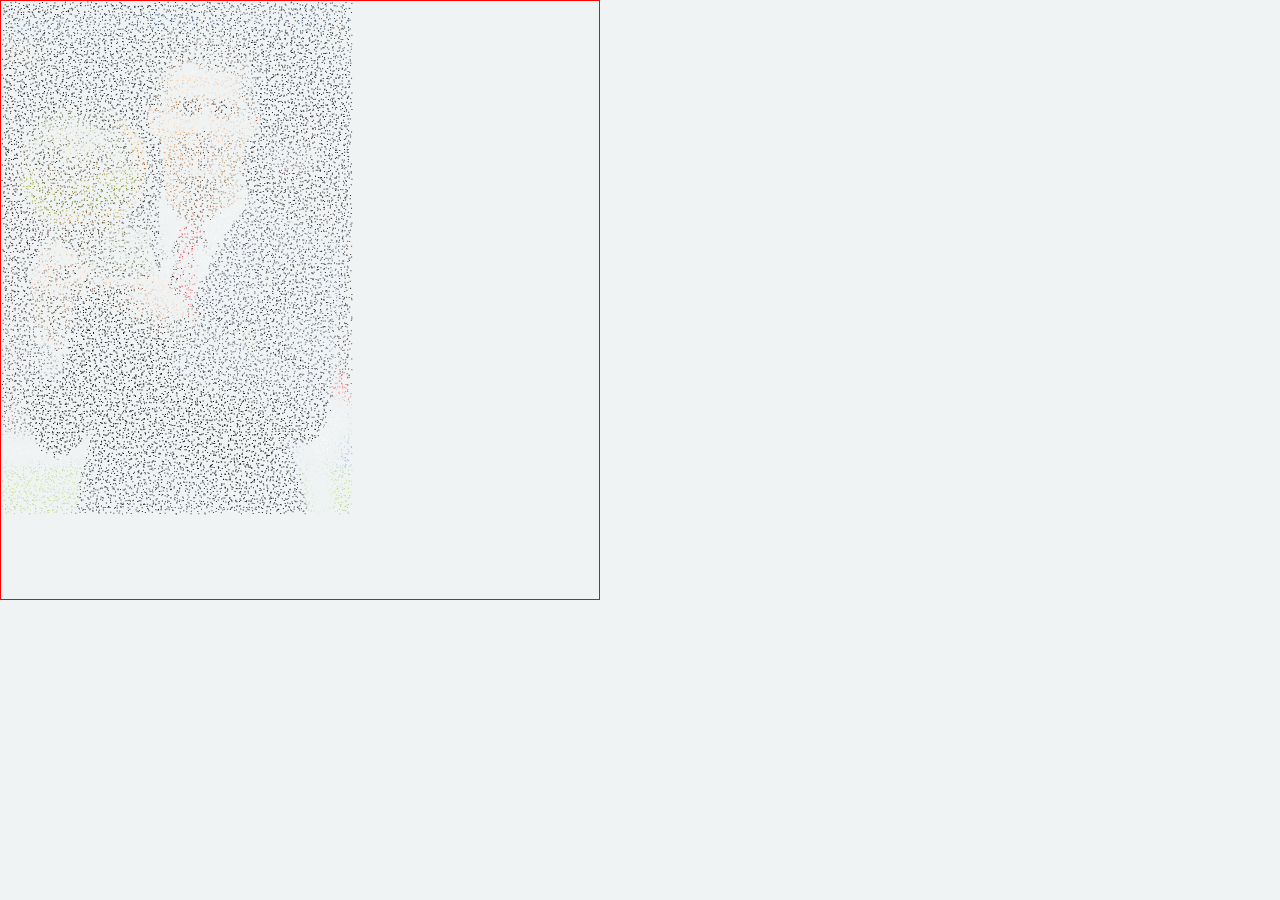
<file: example/atom/index.html>
<!DOCTYPE html>
<html lang="en">
<head>
	<meta charset="UTF-8">
	<title>Document</title>
	<link rel="stylesheet" href="./index.css">

</head>
<body>
	<div id="animationMap" class="animation-map"></div>

<script src="../../lib/tools/Util.js"></script>
<script src="../../lib/tools/CanvasUtil.js"></script>
<script src="../../lib/AnimationMap.js"></script>
<script src="../../lib/Layer.js"></script>
<script src="../../lib/prdLayers/AtomLayer.js"></script>
<script src="./index.js"></script>
</body>
</html>
</file>
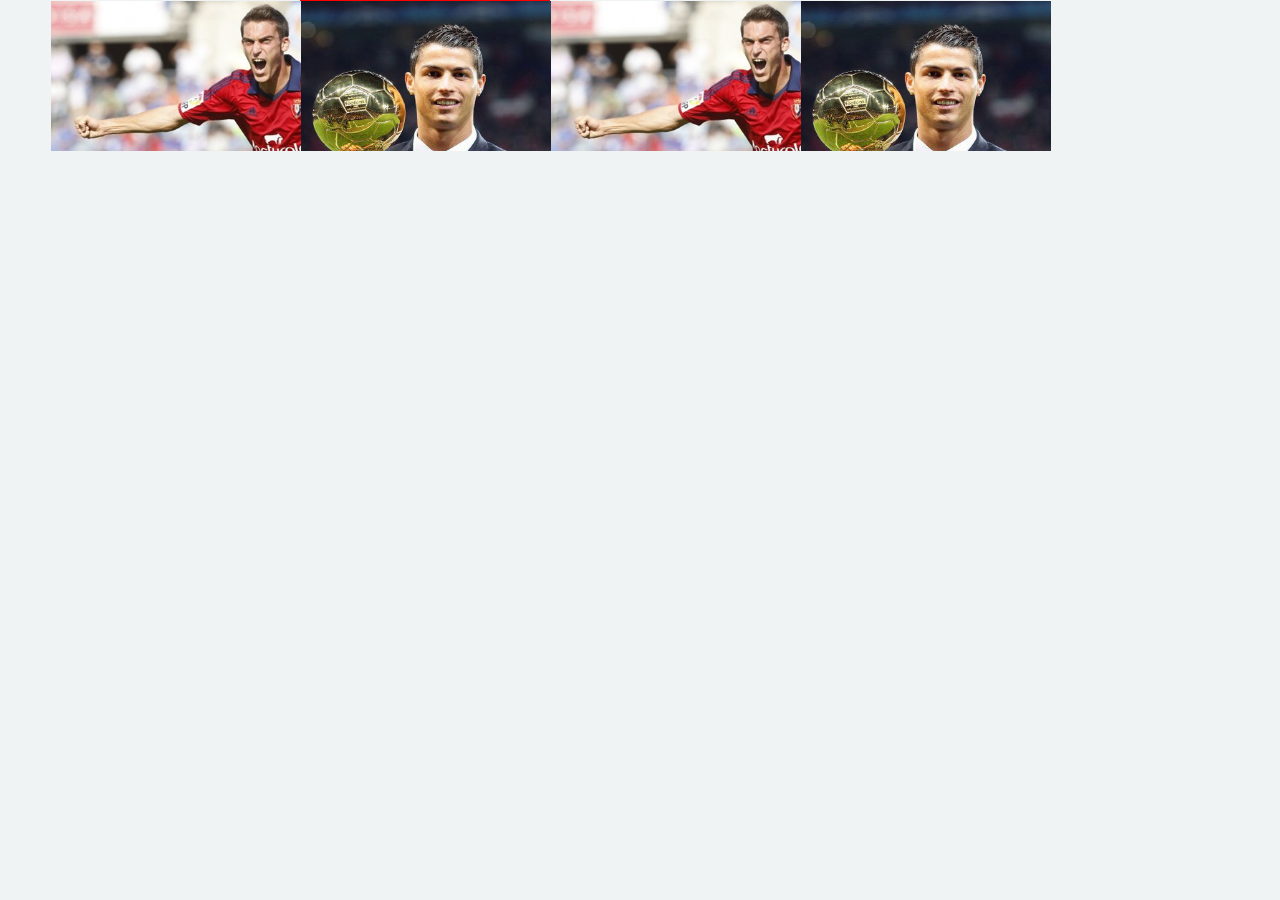
<file: example/carousel/index.html>
<!DOCTYPE html>
<html lang="en">
<head>
	<meta charset="UTF-8">
	<title>Document</title>
	<link rel="stylesheet" href="./index.css">

</head>
<body>
	<div id="animationMap" class="animation-map"></div>

<script src="../../lib/tools/Util.js"></script>
<script src="../../lib/tools/CanvasUtil.js"></script>
<script src="../../lib/AnimationMap.js"></script>
<script src="../../lib/Layer.js"></script>
<script src="../../lib/prdLayers/CarouselLayer.js"></script>
<script src="./index.js"></script>
</body>
</html>
</file>
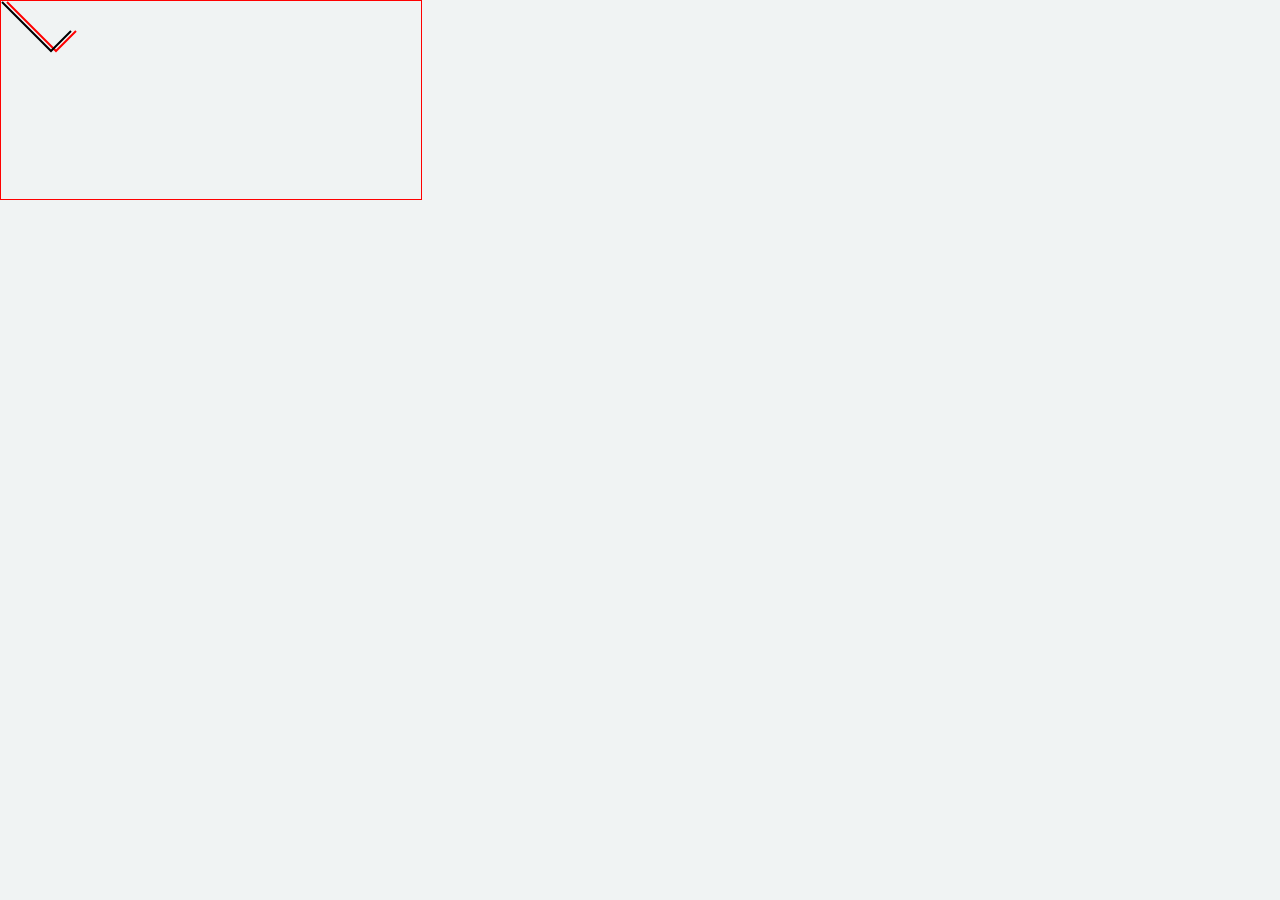
<file: example/line/index.html>
<!DOCTYPE html>
<html lang="en" data-dpr='2' style="font-size: 100px;">
<head>
	<meta charset="UTF-8">
	<meta name="viewport" content="initial-scale=0.5, maximum-scale=0.5, minimum-scale=0.5, user-scalable=no">
	<title>Document</title>
	<link rel="stylesheet" href="./index.css">

</head>
<body>
	<div id="animationMap" class="animation-map"></div>

<script src="../../lib/tools/Util.js"></script>
<script src="../../lib/tools/CanvasUtil.js"></script>
<script src="../../lib/AnimationMap.js"></script>
<script src="../../lib/Layer.js"></script>
<script src="../../lib/comLayers/COMLineLayer.js"></script>
<script src="./index.js"></script>
</body>
</html>
</file>
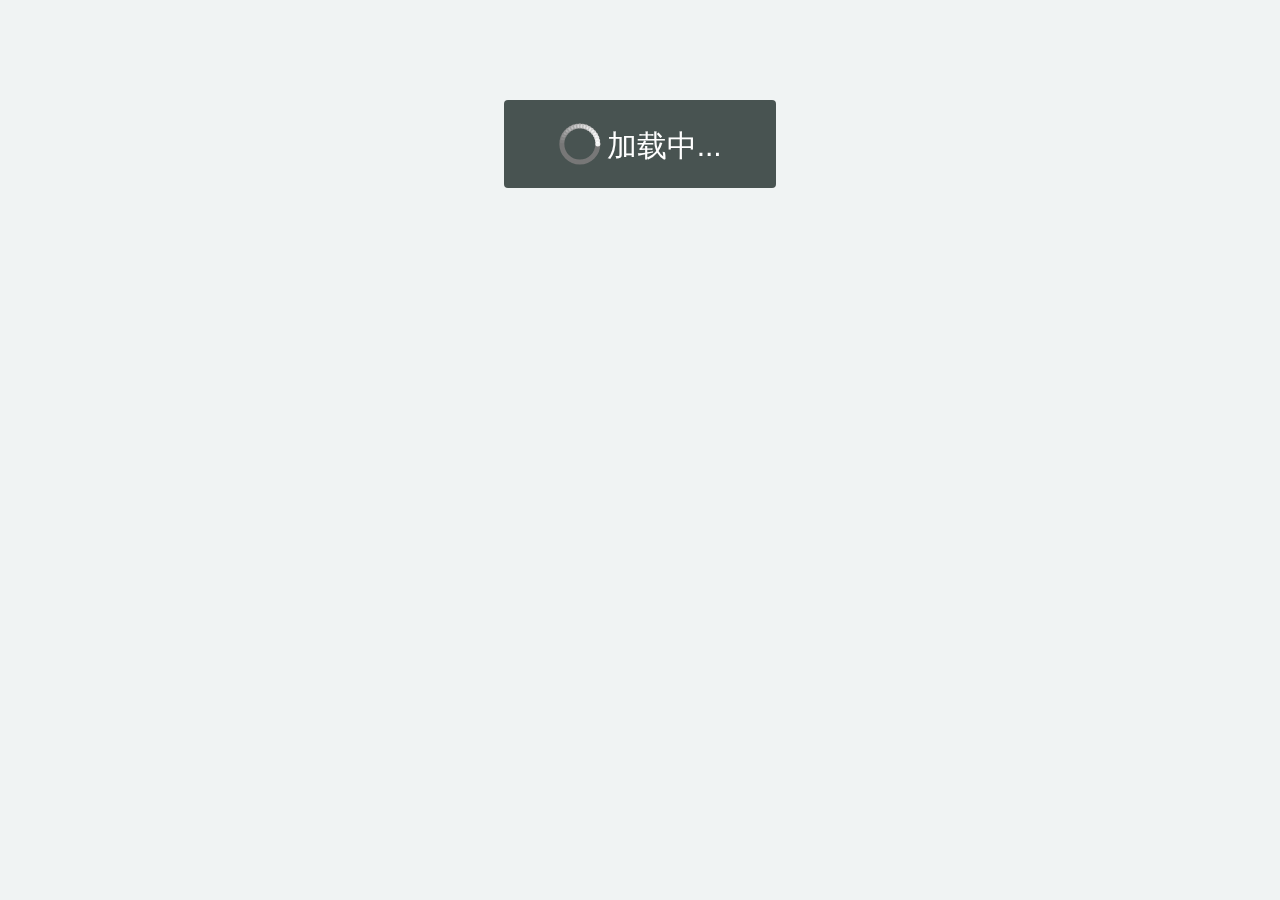
<file: example/loading/index.html>
<!DOCTYPE html>
<html lang="en" data-dpr='2' style="font-size: 100px;">
<head>
	<meta charset="UTF-8">
	<meta name="viewport" content="initial-scale=0.5, maximum-scale=0.5, minimum-scale=0.5, user-scalable=no">
	<title>Document</title>
	<link rel="stylesheet" href="./index.css">

</head>
<body>
	<div id="animationMap" class="animation-map"></div>

<script src="../../lib/tools/Util.js"></script>
<script src="../../lib/tools/CanvasUtil.js"></script>
<script src="../../lib/AnimationMap.js"></script>
<script src="../../lib/Layer.js"></script>
<script src="../../lib/comLayers/COMLoadingLayer.js"></script>
<script src="../../lib/comLayers/COMTextLayer.js"></script>
<script src="../../lib/prdLayers/LoadingLayer.js"></script>
<script src="./index.js"></script>
</body>
</html>
</file>
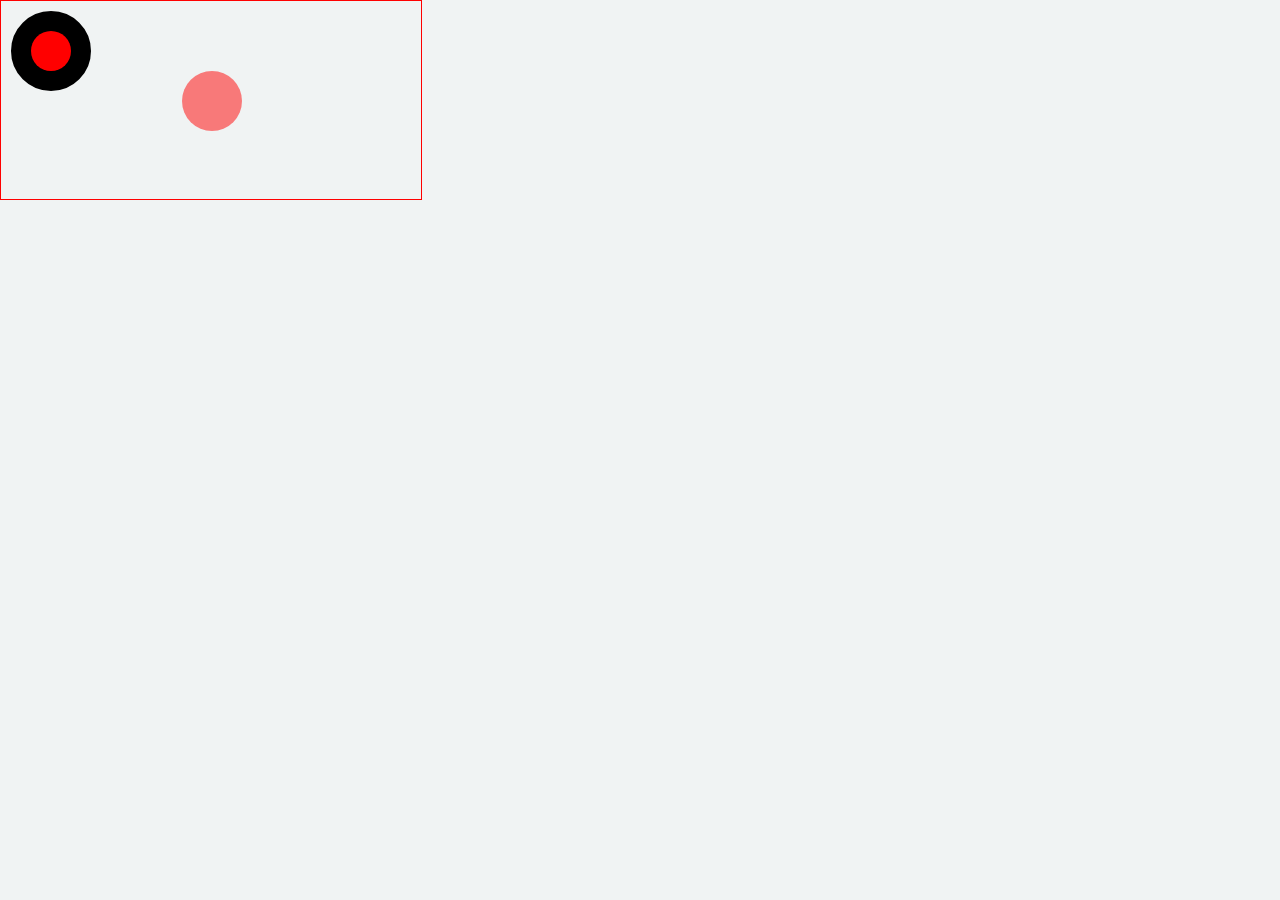
<file: example/point/index.html>
<!DOCTYPE html>
<html lang="en" data-dpr='2' style="font-size: 100px;">
<head>
	<meta charset="UTF-8">
	<meta name="viewport" content="initial-scale=0.5, maximum-scale=0.5, minimum-scale=0.5, user-scalable=no">
	<title>Document</title>
	<link rel="stylesheet" href="./index.css">

</head>
<body>
	<div id="animationMap" class="animation-map"></div>

<script src="../../lib/tools/Util.js"></script>
<script src="../../lib/tools/CanvasUtil.js"></script>
<script src="../../lib/AnimationMap.js"></script>
<script src="../../lib/Layer.js"></script>
<script src="../../lib/comLayers/COMPointLayer.js"></script>
<script src="./index.js"></script>
</body>
</html>
</file>
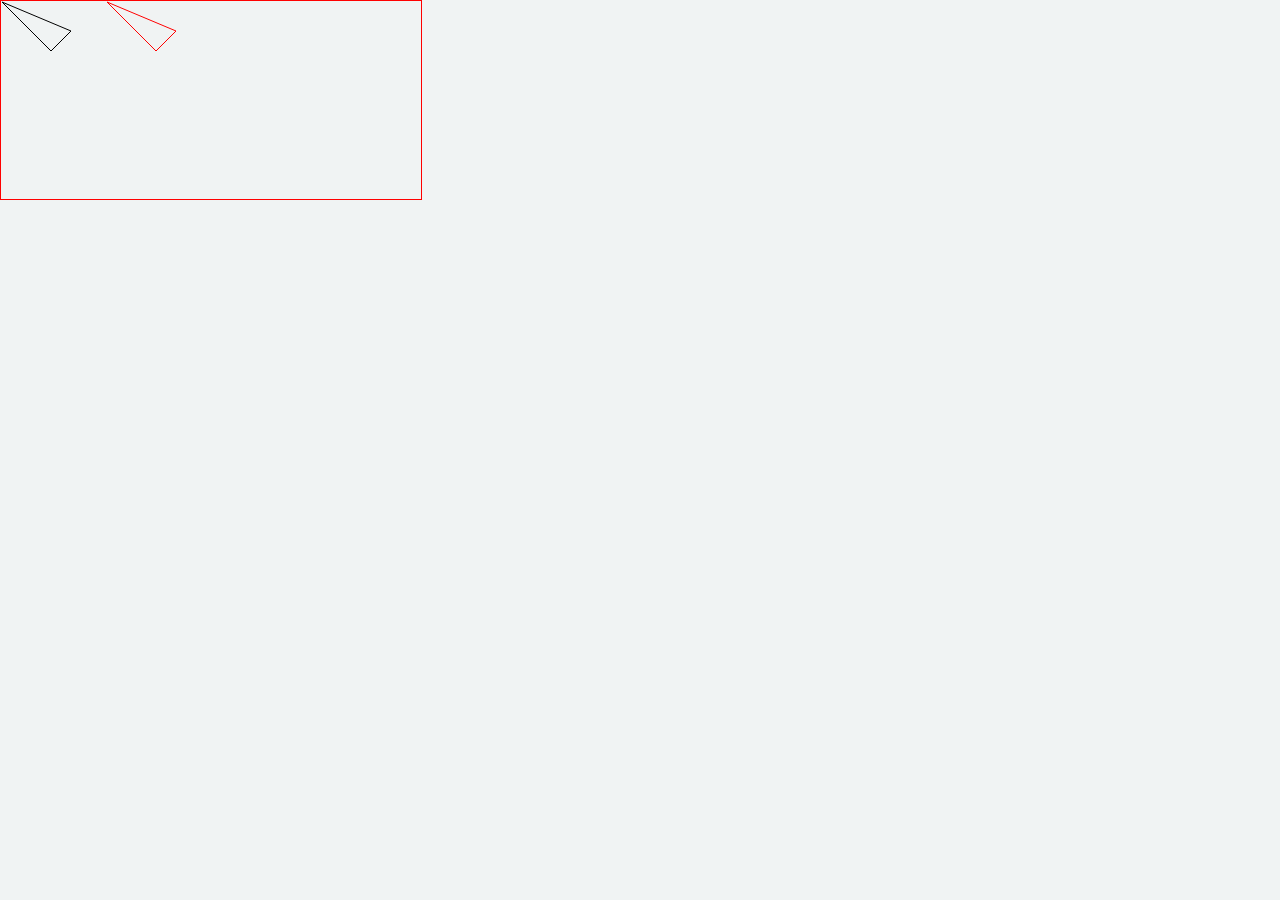
<file: example/polygon/index.html>
<!DOCTYPE html>
<html lang="en" data-dpr='2' style="font-size: 100px;">
<head>
	<meta charset="UTF-8">
	<meta name="viewport" content="initial-scale=0.5, maximum-scale=0.5, minimum-scale=0.5, user-scalable=no">
	<title>Document</title>
	<link rel="stylesheet" href="./index.css">

</head>
<body>
	<div id="animationMap" class="animation-map"></div>

<script src="../../lib/tools/Util.js"></script>
<script src="../../lib/tools/CanvasUtil.js"></script>
<script src="../../lib/AnimationMap.js"></script>
<script src="../../lib/Layer.js"></script>
<script src="../../lib/comLayers/COMPolygonLayer.js"></script>
<script src="./index.js"></script>
</body>
</html>
</file>
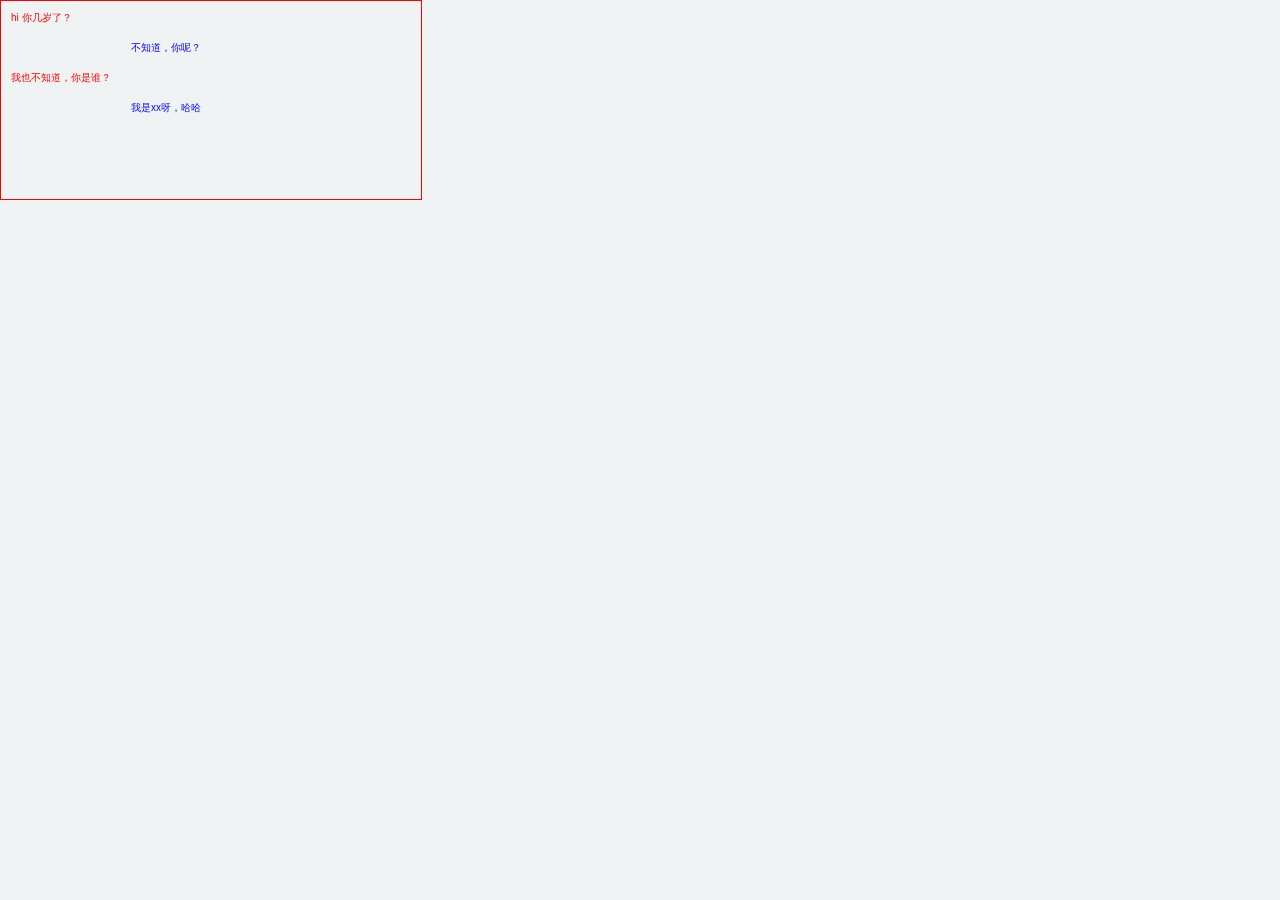
<file: example/text/index.html>
<!DOCTYPE html>
<html lang="en">
<head>
	<meta charset="UTF-8">
	<title>Document</title>
	<link rel="stylesheet" href="./index.css">

</head>
<body>
	<div id="animationMap" class="animation-map"></div>

<script src="../../lib/tools/Util.js"></script>
<script src="../../lib/tools/CanvasUtil.js"></script>
<script src="../../lib/AnimationMap.js"></script>
<script src="../../lib/Layer.js"></script>
<script src="../../lib/comLayers/COMTextLayer.js"></script>
<script src="./index.js"></script>
</body>
</html>
</file>
<file: example/atom/index.css>
* {
	margin: 0;
	padding: 0;
	box-sizing: border-box;
	-webkit-user-select: none;  /* Chrome all / Safari all */
    -moz-user-select: none;     /* Firefox all */
    -ms-user-select: none;      /* IE 10+ */
}
body {
	background-color: #f0f3f3;
	font-family:"宋体", "微软雅黑", "arial";
}


.animation-map {
	float: left;
	width: 600px;
	height: 600px;
	position: relative;
    border: 1px solid red;
}
</file>
<file: example/carousel/index.css>
* {
	margin: 0;
	padding: 0;
	box-sizing: border-box;
	-webkit-user-select: none;  /* Chrome all / Safari all */
    -moz-user-select: none;     /* Firefox all */
    -ms-user-select: none;      /* IE 10+ */
}
body {
	background-color: #f0f3f3;
	font-family:"宋体", "微软雅黑", "arial";
}


.animation-map {
	float: left;
	width: 250px;
	height: 150px;
	margin-left: 300px;
	position: relative;
    border: 1px solid red;
}
</file>
<file: example/line/index.css>
* {
	margin: 0;
	padding: 0;
	box-sizing: border-box;
	-webkit-user-select: none;  /* Chrome all / Safari all */
    -moz-user-select: none;     /* Firefox all */
    -ms-user-select: none;      /* IE 10+ */
}
body {
	background-color: #f0f3f3;
	font-family:"宋体", "微软雅黑", "arial";
}


.animation-map {
	float: left;
	width: 33%;
	height: 200px;
	position: relative;
    border: 1px solid red;
}
</file>
<file: example/loading/index.css>
* {
	margin: 0;
	padding: 0;
	box-sizing: border-box;
	-webkit-user-select: none;  /* Chrome all / Safari all */
    -moz-user-select: none;     /* Firefox all */
    -ms-user-select: none;      /* IE 10+ */
}
body {
	background-color: #f0f3f3;
	font-family:"宋体", "微软雅黑", "arial";
}


.animation-map {
	margin: 0 auto;
	margin-top: 100px;
	width: 2.72rem;
	height: .88rem;
	background-color: rgba(0,14,12,.7);
	position: relative;
    border-radius: 4px;
}
</file>
<file: example/point/index.css>
* {
	margin: 0;
	padding: 0;
	box-sizing: border-box;
	-webkit-user-select: none;  /* Chrome all / Safari all */
    -moz-user-select: none;     /* Firefox all */
    -ms-user-select: none;      /* IE 10+ */
}
body {
	background-color: #f0f3f3;
	font-family:"宋体", "微软雅黑", "arial";
}


.animation-map {
	float: left;
	width: 33%;
	height: 200px;
	position: relative;
    border: 1px solid red;
}
</file>
<file: example/polygon/index.css>
* {
	margin: 0;
	padding: 0;
	box-sizing: border-box;
	-webkit-user-select: none;  /* Chrome all / Safari all */
    -moz-user-select: none;     /* Firefox all */
    -ms-user-select: none;      /* IE 10+ */
}
body {
	background-color: #f0f3f3;
	font-family:"宋体", "微软雅黑", "arial";
}


.animation-map {
	float: left;
	width: 33%;
	height: 200px;
	position: relative;
    border: 1px solid red;
}
</file>
<file: example/text/index.css>
* {
	margin: 0;
	padding: 0;
	box-sizing: border-box;
	-webkit-user-select: none;  /* Chrome all / Safari all */
    -moz-user-select: none;     /* Firefox all */
    -ms-user-select: none;      /* IE 10+ */
}
body {
	background-color: #f0f3f3;
	font-family:"宋体", "微软雅黑", "arial";
}


.animation-map {
	float: left;
	width: 33%;
	height: 200px;
	position: relative;
    border: 1px solid red;
}
</file>
